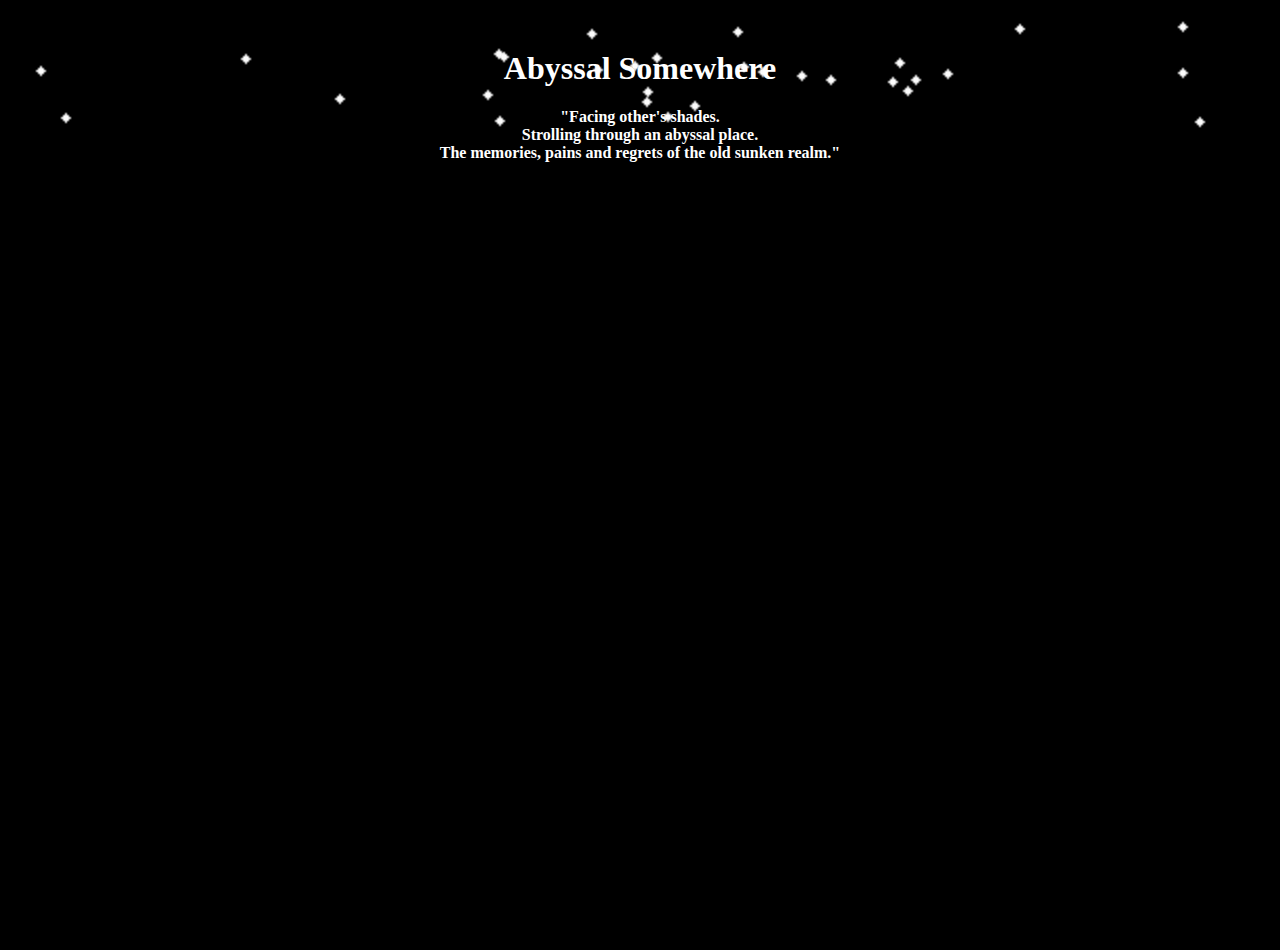
<file: mega_es_verifica/AS.html>
<!DOCTYPE html>
<html lang="en">
<head>
    <meta charset="UTF-8">
    <meta name="viewport" content="width=device-width, initial-scale=1.0">
    <link rel="stylesheet" href="css/AS.css">
    <script src="js/AS.js" defer></script>
    <title>L'Arte dei videogiochi</title>
</head>
<body>

    <div id="text">
        <h1>Abyssal Somewhere</h1>
        <h4>
            "Facing other's shades. <br>
            Strolling through an abyssal place. <br>
            The memories, pains and regrets of the old sunken realm."
        </h4>
    </div>
        <div id="entry1"> 
            <h1>First entry_</h1>

            、ヽヽ｀、ヽ｀｀、ヽ0_abyssalSomewhereヽ｀、、ヽヽ｀、ヽ｀｀、ヽ｀、、<br>
            ヽヽ｀、ヽ｀｀、ヽ｀、、ヽヽ｀、ヽ｀｀、ヽ｀、、ヽヽ｀、ヽ｀｀<br>
            、ヽ｀、、ヽヽ｀、、ヽヽ｀、ヽ｀｀、ヽ｀、、ヽヽ｀、ヽ｀｀、<br>
            ヽ｀、、ヽヽ｀、ヽ｀｀、ヽ｀、、ヽヽ｀、ヽ｀｀、ヽ｀、、ヽヽ｀、<br>
            ヽ｀｀、ヽ｀、、ヽヽ｀、ヽ｀｀、ヽ｀、、ヽヽ｀、、ヽヽ｀、ヽ｀｀、<br>
            ヽ｀、、ヽヽ｀、ヽ｀｀、ヽ｀、、ヽヽ｀、ヽ｀｀、ヽ｀、、ヽヽ｀、ヽ｀<br>
            ｀、ヽ｀、、ヽヽ｀、ヽ｀｀、ヽ｀、、ヽヽ｀、ヽ｀｀、ヽ｀、、ヽヽ<br>
            ☂ ☂ ☂ ☂ ☂ ☂ ☂ ☂ ☂ ☂ ☂ ☂ ☂ ☂ ☂ ☂ ☂ ☂ ☂ ☂ ☂ ☂ ☂ ☂ ☂ ☂ ☂ ☂ ☂ ☂ ☂ ☂ ☂ ☂ ☂ ☂ ☂

            </p>
        </div>
        <div id="entry2">
            <h1>Second entry</h1>

            <p>
                in una landa desolata dove la luce del sole non tocca da secoli <br>
                la ricerca del passato <br>
                si cela tra le ombre di ricordi dimenticati <br>
            </p>
        </div>
       
</body>
</html>
</file>
<file: mega_es_verifica/css/AS.css>
body{
    height: 100vh;
    width: 100vw;
    background-color: black;
    color: white;
    margin: 0rem;
    overflow: hidden;
    cursor: url('../imgs/occhio.png'), auto;
}



#text{
    text-align: center;
    margin-top: 50px;
}

#entry1{
    position: absolute;
    top: 200px;
    left: 10%;
    padding: 20px;
    opacity: 0;
    transition: all 4s ease-in-out;
}
#entry1:hover{
    opacity: 1;
    transition: all 4s ease-in-out;
}

#entry2{
    position: absolute;
    top: 400px;
    left: 60%;
    padding: 20px;
    opacity: 0;
    transition: all 4s ease-in-out;
}
#entry2:hover{
    opacity: 1;
    transition: all 4s ease-in-out;
}
#home_button{
    position: absolute;
    bottom: 20px;
    left: 47%;
    background-color: black;
    color: white;
    border: none;
    cursor: pointer;
    font-size: 24px;
    opacity: 0;
    transition: all 4s ease-in-out;
}
#home_button:hover{
    opacity: 1;
    transition: all 4s ease-in-out;
}
</file>
